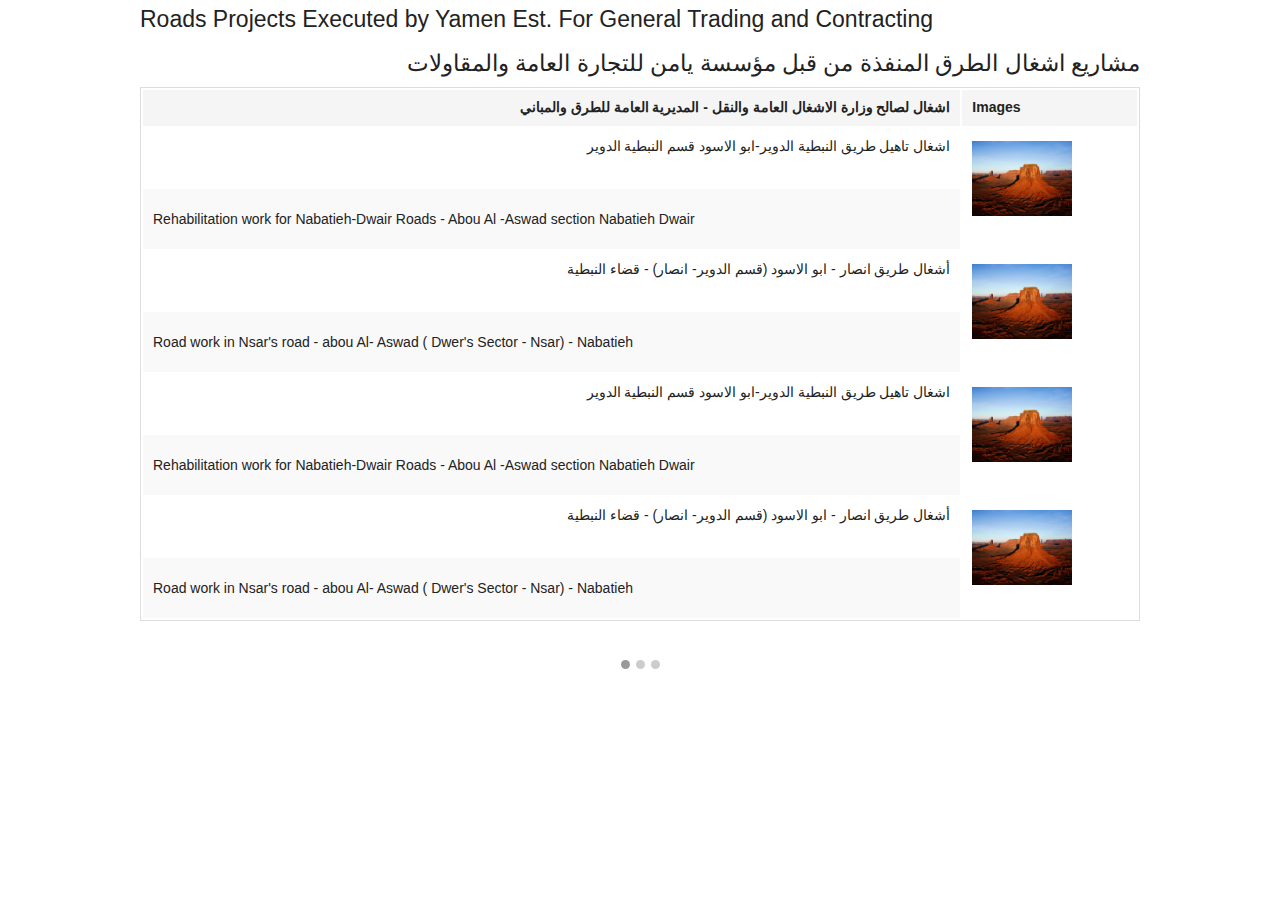
<file: index.html>
<!doctype html>
<html class="no-js" lang="en">
  <head>
    <meta charset="utf-8" />
    <meta name="viewport" content="width=device-width, initial-scale=1.0" />
    <title>Foundation | Welcome</title>
    <link rel="stylesheet" href="css/foundation.css" />
    <script src="js/vendor/modernizr.js"></script>

  </head>

  <body>

    <div class="row">
      <div class="large-12 colomuns">
        <h4>Roads Projects Executed by Yamen Est. For General Trading and Contracting</h1>
        <h4 class="right">مشاريع اشغال الطرق المنفذة من قبل مؤسسة يامن للتجارة العامة والمقاولات </h1>
    
<ul class="example-orbit-content" data-orbit>
  <li data-orbit-slide="headline-1">
    <div>
      <table width="100%">
    <thead>
    <tr>
      <th class="right"> اشغال لصالح وزارة الاشغال العامة والنقل - المديرية العامة للطرق والمباني</th>
      <th>Images</th>
    </tr>
  </thead>
  <tbody>    
    <tr>
      <td class="right">اشغال تاهيل طريق النبطية الدوير-ابو الاسود قسم النبطية الدوير </td>
      <td rowspan="2">
<ul class="clearing-thumbs small-block-grid-1" data-clearing>
  <li><a href="img/Desert.jpg"><img src="img/Desert.jpg" width="100" height="80" /></a></li>  
</ul>
        </td>
    </tr>
    <tr>  
      <td>Rehabilitation work for Nabatieh-Dwair Roads - Abou Al -Aswad section Nabatieh Dwair</td>
    </tr>
    <tr>
      <td class="right">أشغال طريق انصار - ابو الاسود (قسم الدوير- انصار) - قضاء النبطية </td>
      <td rowspan="2"> <ul class="clearing-thumbs small-block-grid-1" data-clearing>
  <li><a href="img/Desert.jpg"><img src="img/Desert.jpg" width="100" height="80" /></a></li>  
</ul> </td>
    </tr>
    <tr>
      <td>Road work in Nsar's road - abou Al- Aswad ( Dwer's Sector - Nsar) - Nabatieh</td>
    </tr>


    <tr>
      <td class="right">اشغال تاهيل طريق النبطية الدوير-ابو الاسود قسم النبطية الدوير </td>
      <td rowspan="2">
<ul class="clearing-thumbs small-block-grid-1" data-clearing>
  <li><a href="img/Desert.jpg"><img src="img/Desert.jpg" width="100" height="80" /></a></li>  
</ul>
        </td>
    </tr>
    <tr>  
      <td>Rehabilitation work for Nabatieh-Dwair Roads - Abou Al -Aswad section Nabatieh Dwair</td>
    </tr>
    <tr>
      <td class="right">أشغال طريق انصار - ابو الاسود (قسم الدوير- انصار) - قضاء النبطية </td>
      <td rowspan="2"> <ul class="clearing-thumbs small-block-grid-1" data-clearing>
  <li><a href="img/Desert.jpg"><img src="img/Desert.jpg" width="100" height="80" /></a></li>  
</ul> </td>
    </tr>
    <tr>
      <td>Road work in Nsar's road - abou Al- Aswad ( Dwer's Sector - Nsar) - Nabatieh</td>
    </tr>

    

  </tbody>
</table>
    </div>
  </li>
  <li data-orbit-slide="headline-2">
    <div>
      <table width="100%">
    <thead>
    <tr>
      <th class="right"> اشغال لصالح وزارة الاشغال العامة والنقل - المديرية العامة للطرق والمباني</th>
      <th>Images</th>
    </tr>
  </thead>
  <tbody>    
    <tr>
      <td class="right">اشغال تاهيل طريق النبطية الدوير-ابو الاسود قسم النبطية الدوير </td>
      <td rowspan="2">
<ul class="clearing-thumbs small-block-grid-1" data-clearing>
  <li><a href="img/Desert.jpg"><img src="img/Desert.jpg" width="100" height="80" /></a></li>  
</ul>
        </td>
    </tr>
    <tr>  
      <td>Rehabilitation work for Nabatieh-Dwair Roads - Abou Al -Aswad section Nabatieh Dwair</td>
    </tr>
    <tr>
      <td class="right">أشغال طريق انصار - ابو الاسود (قسم الدوير- انصار) - قضاء النبطية </td>
      <td rowspan="2"> <ul class="clearing-thumbs small-block-grid-1" data-clearing>
  <li><a href="img/Desert.jpg"><img src="img/Desert.jpg" width="100" height="80" /></a></li>  
</ul> </td>
    </tr>
    <tr>
      <td>Road work in Nsar's road - abou Al- Aswad ( Dwer's Sector - Nsar) - Nabatieh</td>
    </tr>


    <tr>
      <td class="right">اشغال تاهيل طريق النبطية الدوير-ابو الاسود قسم النبطية الدوير </td>
      <td rowspan="2">
<ul class="clearing-thumbs small-block-grid-1" data-clearing>
  <li><a href="img/Desert.jpg"><img src="img/Desert.jpg" width="100" height="80" /></a></li>  
</ul>
        </td>
    </tr>
    <tr>  
      <td>Rehabilitation work for Nabatieh-Dwair Roads - Abou Al -Aswad section Nabatieh Dwair</td>
    </tr>
    <tr>
      <td class="right">أشغال طريق انصار - ابو الاسود (قسم الدوير- انصار) - قضاء النبطية </td>
      <td rowspan="2"> <ul class="clearing-thumbs small-block-grid-1" data-clearing>
  <li><a href="img/Desert.jpg"><img src="img/Desert.jpg" width="100" height="80" /></a></li>  
</ul> </td>
    </tr>
    <tr>
      <td>Road work in Nsar's road - abou Al- Aswad ( Dwer's Sector - Nsar) - Nabatieh</td>
    </tr>

    

  </tbody>
</table>
    </div>
  </li>
  <li data-orbit-slide="headline-3">
    <div>
      <table width="100%">
    <thead>
    <tr>
      <th class="right"> اشغال لصالح وزارة الاشغال العامة والنقل - المديرية العامة للطرق والمباني</th>
      <th>Images</th>
    </tr>
  </thead>
  <tbody>    
    <tr>
      <td class="right">اشغال تاهيل طريق النبطية الدوير-ابو الاسود قسم النبطية الدوير </td>
      <td rowspan="2">
<ul class="clearing-thumbs small-block-grid-1" data-clearing>
  <li><a href="img/Desert.jpg"><img src="img/Desert.jpg" width="100" height="80" /></a></li>  
</ul>
        </td>
    </tr>
    <tr>  
      <td>Rehabilitation work for Nabatieh-Dwair Roads - Abou Al -Aswad section Nabatieh Dwair</td>
    </tr>
    <tr>
      <td class="right">أشغال طريق انصار - ابو الاسود (قسم الدوير- انصار) - قضاء النبطية </td>
      <td rowspan="2"> <ul class="clearing-thumbs small-block-grid-1" data-clearing>
  <li><a href="img/Desert.jpg"><img src="img/Desert.jpg" width="100" height="80" /></a></li>  
</ul> </td>
    </tr>
    <tr>
      <td>Road work in Nsar's road - abou Al- Aswad ( Dwer's Sector - Nsar) - Nabatieh</td>
    </tr>


    <tr>
      <td class="right">اشغال تاهيل طريق النبطية الدوير-ابو الاسود قسم النبطية الدوير </td>
      <td rowspan="2">
<ul class="clearing-thumbs small-block-grid-1" data-clearing>
  <li><a href="img/Desert.jpg"><img src="img/Desert.jpg" width="100" height="80" /></a></li>  
</ul>
        </td>
    </tr>
    <tr>  
      <td>Rehabilitation work for Nabatieh-Dwair Roads - Abou Al -Aswad section Nabatieh Dwair</td>
    </tr>
    <tr>
      <td class="right">أشغال طريق انصار - ابو الاسود (قسم الدوير- انصار) - قضاء النبطية </td>
      <td rowspan="2"> <ul class="clearing-thumbs small-block-grid-1" data-clearing>
  <li><a href="img/Desert.jpg"><img src="img/Desert.jpg" width="100" height="80" /></a></li>  
</ul> </td>
    </tr>
    <tr>
      <td>Road work in Nsar's road - abou Al- Aswad ( Dwer's Sector - Nsar) - Nabatieh</td>
    </tr>

    

  </tbody>
</table>
    </div>
  </li>
</ul>



    


      </div>
    </div>
    
   
    
    <script src="js/vendor/jquery.js"></script>
    <script src="js/foundation.min.js"></script>
    <script>
      $(document).foundation({
  orbit: {
      animation: 'slide', // Sets the type of animation used for transitioning between slides, can also be 'fade'
      timer_speed: 10000, // Sets the amount of time in milliseconds before transitioning a slide
      pause_on_hover: true, // Pauses on the current slide while hovering
      resume_on_mouseout: false, // If pause on hover is set to true, this setting resumes playback after mousing out of slide
      next_on_click: false, // Advance to next slide on click
      animation_speed: 500, // Sets the amount of time in milliseconds the transition between slides will last
      stack_on_small: false,
      navigation_arrows: false,
      slide_number: false,
      slide_number_text: 'of',
      container_class: 'orbit-container',
      stack_on_small_class: 'orbit-stack-on-small',
      next_class: 'orbit-next', // Class name given to the next button
      prev_class: 'orbit-prev', // Class name given to the previous button
      timer_container_class: 'orbit-timer', // Class name given to the timer
      timer_paused_class: 'paused', // Class name given to the paused button
      timer_progress_class: 'orbit-progress', // Class name given to the progress bar
      slides_container_class: 'orbit-slides-container', // Class name given to the slide container
      preloader_class: 'preloader', // Class given to the perloader
      slide_selector: 'li', // Default is '*' which selects all children under the container
      bullets_container_class: 'orbit-bullets',
      bullets_active_class: 'active', // Class name given to the active bullet
      slide_number_class: 'orbit-slide-number', // Class name given to the slide number
      caption_class: 'orbit-caption', // Class name given to the caption
      active_slide_class: 'active', // Class name given to the active slide
      orbit_transition_class: 'orbit-transitioning',
      bullets: true, // Does the slider have bullets visible?
      circular: true, // Does the slider should go to the first slide after showing the last?
      timer: false, // Does the slider have a timer active? Setting to false disables the timer.
      variable_height: false, // Does the slider have variable height content?
      swipe: true
  }
});
    </script>
  </body>
</html>
</file>
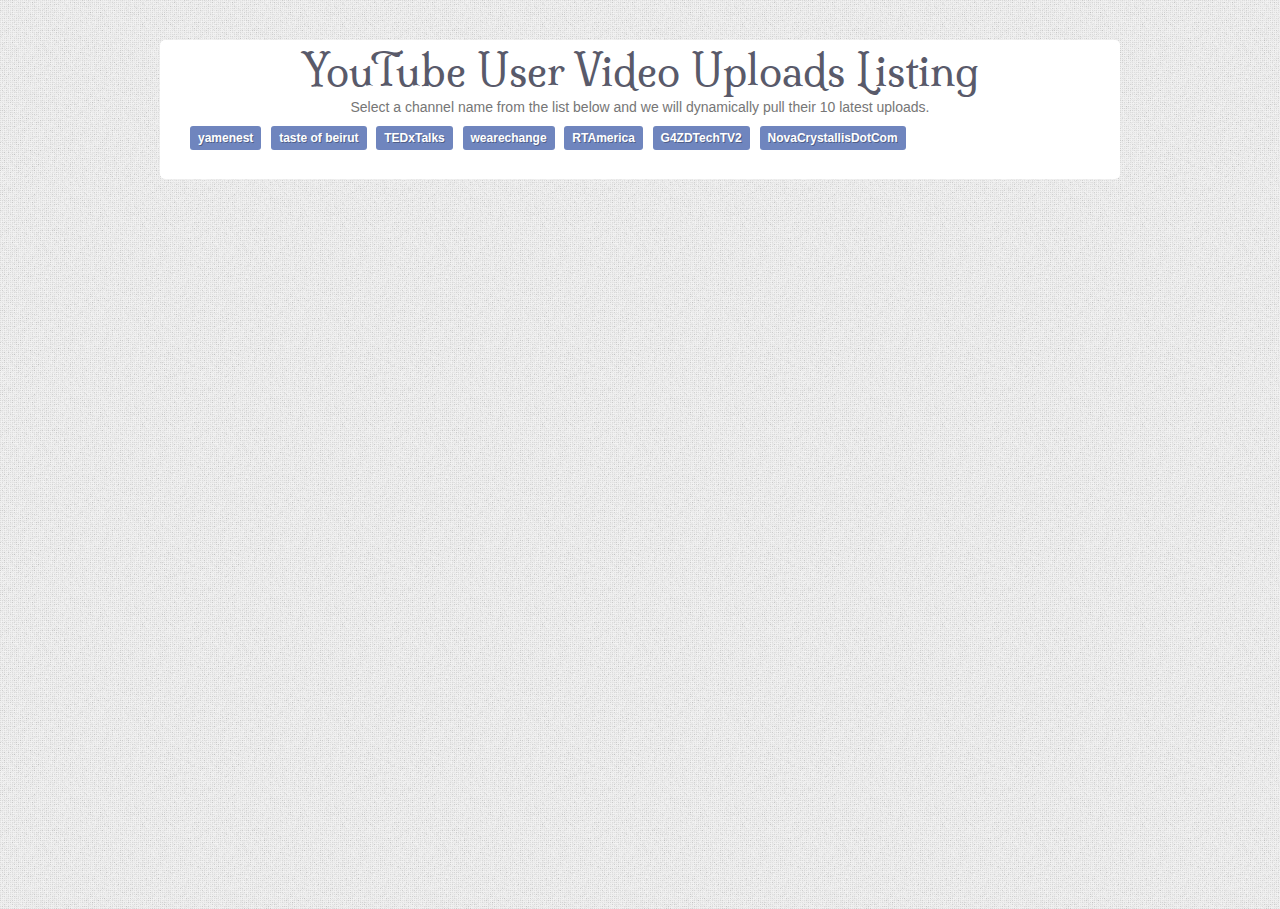
<file: youtube/index.html>
<!doctype html>
<html lang="en-US">
<head>
  <meta http-equiv="Content-Type" content="text/html;charset=utf-8">
  <title>YouTube API Data with JSON - Live Demo</title>
  <meta name="author" content="Jake Rocheleau">
  <link rel="shortcut icon" href="http://teamtreehouse.com/assets/favicon.ico">
  <link rel="icon" href="http://teamtreehouse.com/assets/favicon.ico">
  <link rel="stylesheet" type="text/css" media="all" href="styles.css">
  <link rel="stylesheet" type="text/css" media="all" href="http://fonts.googleapis.com/css?family=Milonga">
  <script type="text/javascript" src="js/jquery-1.9.1.min.js"></script>
</head>

<body>
  <div id="w">
    <h1>YouTube User Video Uploads Listing</h1>
    <p class="center">Select a channel name from the list below and we will dynamically pull their 10 latest uploads.</p>

    <nav id="usersnav">
      <ul>
        <li><a href="#yamenest">yamenest</a></li>
        <li><a href="#tasteofbeirut">taste of beirut</a></li>
        <li><a href="#TEDxTalks">TEDxTalks</a></li>
        <li><a href="#wearechange">wearechange</a></li>
        <li><a href="#RTAmerica">RTAmerica</a></li>
        <li><a href="#G4ZDTechTV2">G4ZDTechTV2</a></li>
        <li><a href="#NovaCrystallisDotCom">NovaCrystallisDotCom</a></li>
      </ul>
    </nav>

    <div id="videos">
      <!-- vids go here -->
    </div>
  </div>
<script type="text/javascript">
$(function(){
  $('#usersnav ul li a').on('click', function(e){
    e.preventDefault();
    var htmlString  = '<ul id="videoslisting">';
    var channelname = $(this).attr('href').substring(1);
    var ytapiurl    = 'http://gdata.youtube.com/feeds/api/users/'+channelname+'/uploads?alt=json';

    $.getJSON(ytapiurl, function(data) {
      $.each(data.feed.entry, function(i, item) {
        var title    = item['title']['$t'];
        var videoid  = item['id']['$t'];

        var pubdate  = item['published']['$t'];
        var fulldate = new Date(pubdate).toLocaleDateString();

        var thumbimg = item['media$group']['media$thumbnail'][0]['url'];
        var tinyimg1 = item['media$group']['media$thumbnail'][1]['url'];
        var tinyimg2 = item['media$group']['media$thumbnail'][2]['url'];
        var tinyimg3 = item['media$group']['media$thumbnail'][3]['url'];

        var vlink    = item['media$group']['media$content'][0]['url'];
        var ytlink   = item['media$group']['media$player'][0]['url'];
        var numviews = item['yt$statistics']['viewCount'];
        var numcomms = item['gd$comments']['gd$feedLink']['countHint'];

        htmlString +='<li class="clearfix"><h2>' + title + '</h2>';
        htmlString +='<div class="videothumb"><a href="' + ytlink + '" target="_blank"><img src="' + thumbimg + '" width="480" height="360"></a></div>';
        htmlString +='<div class="meta"><p>Published on <strong>' + fulldate + '</strong></p><p>Total views: <strong>' + commafy(numviews) + '</strong></p><p>Total comments: <strong>'+ numcomms +'</strong></p><p><a href="'+ ytlink +'" class="external" target="_blank">View on YouTube</a></p><p><a href="'+ vlink +'" class="external" target="_blank">View in Fullscreen</a></p><p><strong>Alternate Thumbnails</strong>:<br><img src="'+ tinyimg1 +'"> <img src="' + tinyimg2 + '"> <img src="'+ tinyimg3 +'"></p></div></li>';
      }); // end each loop

      $('#videos').html(htmlString + "</ul>");
    }); // end json parsing
  }); // end click event handler

  // commafy function source
  // http://stackoverflow.com/a/6785438/477958
  function commafy( arg ) {
   arg += '';
   var num = arg.split('.');
   if (typeof num[0] !== 'undefined'){
      var int = num[0];
      if (int.length > 3){
         int     = int.split('').reverse().join('');
         int     = int.replace(/(\d{3})/g, "$1,");
         int     = int.split('').reverse().join('')
      }
   }
   if (typeof num[1] !== 'undefined'){
      var dec = num[1];
      if (dec.length > 4){
         dec     = dec.replace(/(\d{3})/g, "$1 ");
      }
   }

   return (typeof num[0] !== 'undefined'?int:'')
        + (typeof num[1] !== 'undefined'?'.'+dec:'');
  }
});
</script>
</body>
</html>
</file>
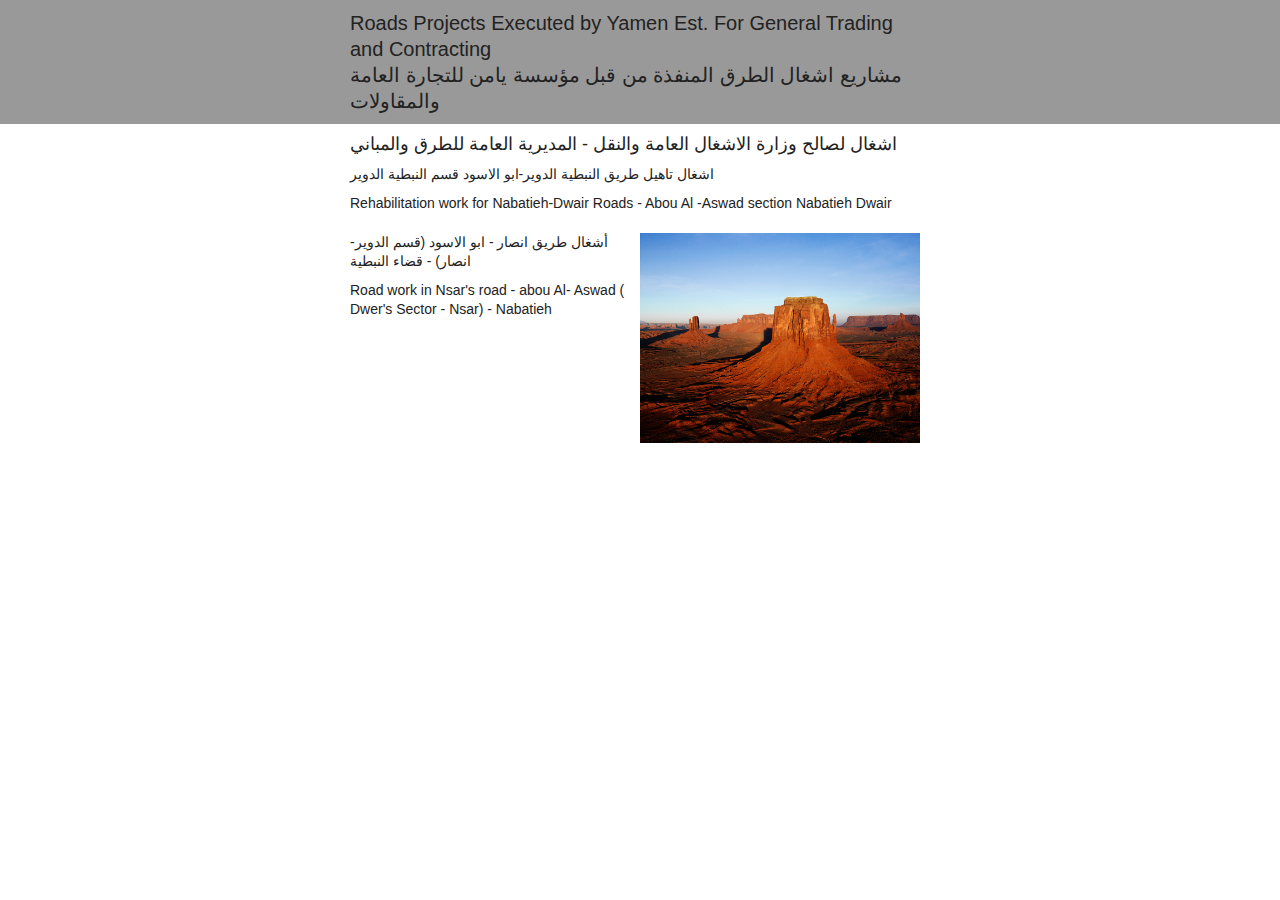
<file: basic.html>
<!DOCTYPE html PUBLIC "-//W3C//DTD XHTML 1.0 Strict//EN" "http://www.w3.org/TR/xhtml1/DTD/xhtml1-strict.dtd">
<html xmlns="http://www.w3.org/1999/xhtml">
<head>
	<meta http-equiv="Content-Type" content="text/html; charset=utf-8" />
	<meta name="viewport" content="width=device-width"/>
	<style>
/**********************************************
* Ink v1.0.5 - Copyright 2013 ZURB Inc        *
**********************************************/

/* Client-specific Styles & Reset */

#outlook a {
  padding:0;
}

body{
  width:100% !important;
  min-width: 100%;
  -webkit-text-size-adjust:100%;
  -ms-text-size-adjust:100%;
  margin:0;
  padding:0;
}

.ExternalClass {
  width:100%;
}

.ExternalClass,
.ExternalClass p,
.ExternalClass span,
.ExternalClass font,
.ExternalClass td,
.ExternalClass div {
  line-height: 100%;
}

#backgroundTable {
  margin:0;
  padding:0;
  width:100% !important;
  line-height: 100% !important;
}

img {
  outline:none;
  text-decoration:none;
  -ms-interpolation-mode: bicubic;
  width: auto;
  max-width: 100%;
  float: left;
  clear: both;
  display: block;
}

center {
  width: 100%;
  min-width: 580px;
}

a img {
  border: none;
}

p {
  margin: 0 0 0 10px;
}

table {
  border-spacing: 0;
  border-collapse: collapse;
}

td {
  word-break: break-word;
  -webkit-hyphens: auto;
  -moz-hyphens: auto;
  hyphens: auto;
  border-collapse: collapse !important;
}

table, tr, td {
  padding: 0;
  vertical-align: top;
  text-align: left;
}

hr {
  color: #d9d9d9;
  background-color: #d9d9d9;
  height: 1px;
  border: none;
}

/* Responsive Grid */

table.body {
  height: 100%;
  width: 100%;
}

table.container {
  width: 580px;
  margin: 0 auto;
  text-align: inherit;
}

table.row {
  padding: 0px;
  width: 100%;
  position: relative;
}

table.container table.row {
  display: block;
}

td.wrapper {
  padding: 10px 20px 0px 0px;
  position: relative;
}

table.columns,
table.column {
  margin: 0 auto;
}

table.columns td,
table.column td {
  padding: 0px 0px 10px;
}

table.columns td.sub-columns,
table.column td.sub-columns,
table.columns td.sub-column,
table.column td.sub-column {
  padding-right: 10px;
}

td.sub-column, td.sub-columns {
  min-width: 0px;
}

table.row td.last,
table.container td.last {
  padding-right: 0px;
}

table.one { width: 30px; }
table.two { width: 80px; }
table.three { width: 130px; }
table.four { width: 180px; }
table.five { width: 230px; }
table.six { width: 280px; }
table.seven { width: 330px; }
table.eight { width: 380px; }
table.nine { width: 430px; }
table.ten { width: 480px; }
table.eleven { width: 530px; }
table.twelve { width: 580px; }

table.one center { min-width: 30px; }
table.two center { min-width: 80px; }
table.three center { min-width: 130px; }
table.four center { min-width: 180px; }
table.five center { min-width: 230px; }
table.six center { min-width: 280px; }
table.seven center { min-width: 330px; }
table.eight center { min-width: 380px; }
table.nine center { min-width: 430px; }
table.ten center { min-width: 480px; }
table.eleven center { min-width: 530px; }
table.twelve center { min-width: 580px; }

table.one .panel center { min-width: 10px; }
table.two .panel center { min-width: 60px; }
table.three .panel center { min-width: 110px; }
table.four .panel center { min-width: 160px; }
table.five .panel center { min-width: 210px; }
table.six .panel center { min-width: 260px; }
table.seven .panel center { min-width: 310px; }
table.eight .panel center { min-width: 360px; }
table.nine .panel center { min-width: 410px; }
table.ten .panel center { min-width: 460px; }
table.eleven .panel center { min-width: 510px; }
table.twelve .panel center { min-width: 560px; }

.body .columns td.one,
.body .column td.one { width: 8.333333%; }
.body .columns td.two,
.body .column td.two { width: 16.666666%; }
.body .columns td.three,
.body .column td.three { width: 25%; }
.body .columns td.four,
.body .column td.four { width: 33.333333%; }
.body .columns td.five,
.body .column td.five { width: 41.666666%; }
.body .columns td.six,
.body .column td.six { width: 50%; }
.body .columns td.seven,
.body .column td.seven { width: 58.333333%; }
.body .columns td.eight,
.body .column td.eight { width: 66.666666%; }
.body .columns td.nine,
.body .column td.nine { width: 75%; }
.body .columns td.ten,
.body .column td.ten { width: 83.333333%; }
.body .columns td.eleven,
.body .column td.eleven { width: 91.666666%; }
.body .columns td.twelve,
.body .column td.twelve { width: 100%; }

td.offset-by-one { padding-left: 50px; }
td.offset-by-two { padding-left: 100px; }
td.offset-by-three { padding-left: 150px; }
td.offset-by-four { padding-left: 200px; }
td.offset-by-five { padding-left: 250px; }
td.offset-by-six { padding-left: 300px; }
td.offset-by-seven { padding-left: 350px; }
td.offset-by-eight { padding-left: 400px; }
td.offset-by-nine { padding-left: 450px; }
td.offset-by-ten { padding-left: 500px; }
td.offset-by-eleven { padding-left: 550px; }

td.expander {
  visibility: hidden;
  width: 0px;
  padding: 0 !important;
}

table.columns .text-pad,
table.column .text-pad {
  padding-left: 10px;
  padding-right: 10px;
}

table.columns .left-text-pad,
table.columns .text-pad-left,
table.column .left-text-pad,
table.column .text-pad-left {
  padding-left: 10px;
}

table.columns .right-text-pad,
table.columns .text-pad-right,
table.column .right-text-pad,
table.column .text-pad-right {
  padding-right: 10px;
}

/* Block Grid */

.block-grid {
  width: 100%;
  max-width: 580px;
}

.block-grid td {
  display: inline-block;
  padding:10px;
}

.two-up td {
  width:270px;
}

.three-up td {
  width:173px;
}

.four-up td {
  width:125px;
}

.five-up td {
  width:96px;
}

.six-up td {
  width:76px;
}

.seven-up td {
  width:62px;
}

.eight-up td {
  width:52px;
}

/* Alignment & Visibility Classes */

table.center, td.center {
  text-align: center;
}

h1.center,
h2.center,
h3.center,
h4.center,
h5.center,
h6.center {
  text-align: center;
}

span.center {
  display: block;
  width: 100%;
  text-align: center;
}

img.center {
  margin: 0 auto;
  float: none;
}

.show-for-small,
.hide-for-desktop {
  display: none;
}

/* Typography */

body, table.body, h1, h2, h3, h4, h5, h6, p, td {
  color: #222222;
  font-family: "Helvetica", "Arial", sans-serif;
  font-weight: normal;
  padding:0;
  margin: 0;
  text-align: left;
  line-height: 1.3;
}

h1, h2, h3, h4, h5, h6 {
  word-break: normal;
}

h1 {font-size: 40px;}
h2 {font-size: 36px;}
h3 {font-size: 32px;}
h4 {font-size: 28px;}
h5 {font-size: 24px;}
h6 {font-size: 20px;}
body, table.body, p, td {font-size: 14px;line-height:19px;}

p.lead, p.lede, p.leed {
  font-size: 18px;
  line-height:21px;
}

p {
  margin-bottom: 10px;
}

small {
  font-size: 10px;
}

a {
  color: #2ba6cb;
  text-decoration: none;
}

a:hover {
  color: #2795b6 !important;
}

a:active {
  color: #2795b6 !important;
}

a:visited {
  color: #2ba6cb !important;
}

h1 a,
h2 a,
h3 a,
h4 a,
h5 a,
h6 a {
  color: #2ba6cb;
}

h1 a:active,
h2 a:active,
h3 a:active,
h4 a:active,
h5 a:active,
h6 a:active {
  color: #2ba6cb !important;
}

h1 a:visited,
h2 a:visited,
h3 a:visited,
h4 a:visited,
h5 a:visited,
h6 a:visited {
  color: #2ba6cb !important;
}

/* Panels */

.panel {
  background: #f2f2f2;
  border: 1px solid #d9d9d9;
  padding: 10px !important;
}

.sub-grid table {
  width: 100%;
}

.sub-grid td.sub-columns {
  padding-bottom: 0;
}

/* Buttons */

table.button,
table.tiny-button,
table.small-button,
table.medium-button,
table.large-button {
  width: 100%;
  overflow: hidden;
}

table.button td,
table.tiny-button td,
table.small-button td,
table.medium-button td,
table.large-button td {
  display: block;
  width: auto !important;
  text-align: center;
  background: #2ba6cb;
  border: 1px solid #2284a1;
  color: #ffffff;
  padding: 8px 0;
}

table.tiny-button td {
  padding: 5px 0 4px;
}

table.small-button td {
  padding: 8px 0 7px;
}

table.medium-button td {
  padding: 12px 0 10px;
}

table.large-button td {
  padding: 21px 0 18px;
}

table.button td a,
table.tiny-button td a,
table.small-button td a,
table.medium-button td a,
table.large-button td a {
  font-weight: bold;
  text-decoration: none;
  font-family: Helvetica, Arial, sans-serif;
  color: #ffffff;
  font-size: 16px;
}

table.tiny-button td a {
  font-size: 12px;
  font-weight: normal;
}

table.small-button td a {
  font-size: 16px;
}

table.medium-button td a {
  font-size: 20px;
}

table.large-button td a {
  font-size: 24px;
}

table.button:hover td,
table.button:visited td,
table.button:active td {
  background: #2795b6 !important;
}

table.button:hover td a,
table.button:visited td a,
table.button:active td a {
  color: #fff !important;
}

table.button:hover td,
table.tiny-button:hover td,
table.small-button:hover td,
table.medium-button:hover td,
table.large-button:hover td {
  background: #2795b6 !important;
}

table.button:hover td a,
table.button:active td a,
table.button td a:visited,
table.tiny-button:hover td a,
table.tiny-button:active td a,
table.tiny-button td a:visited,
table.small-button:hover td a,
table.small-button:active td a,
table.small-button td a:visited,
table.medium-button:hover td a,
table.medium-button:active td a,
table.medium-button td a:visited,
table.large-button:hover td a,
table.large-button:active td a,
table.large-button td a:visited {
  color: #ffffff !important;
}

table.secondary td {
  background: #e9e9e9;
  border-color: #d0d0d0;
  color: #555;
}

table.secondary td a {
  color: #555;
}

table.secondary:hover td {
  background: #d0d0d0 !important;
  color: #555;
}

table.secondary:hover td a,
table.secondary td a:visited,
table.secondary:active td a {
  color: #555 !important;
}

table.success td {
  background: #5da423;
  border-color: #457a1a;
}

table.success:hover td {
  background: #457a1a !important;
}

table.alert td {
  background: #c60f13;
  border-color: #970b0e;
}

table.alert:hover td {
  background: #970b0e !important;
}

table.radius td {
  -webkit-border-radius: 3px;
  -moz-border-radius: 3px;
  border-radius: 3px;
}

table.round td {
  -webkit-border-radius: 500px;
  -moz-border-radius: 500px;
  border-radius: 500px;
}

/* Outlook First */

body.outlook p {
  display: inline !important;
}

/*  Media Queries */

@media only screen and (max-width: 600px) {

  table[class="body"] img {
    width: auto !important;
    height: auto !important;
  }

  table[class="body"] center {
    min-width: 0 !important;
  }

  table[class="body"] .container {
    width: 95% !important;
  }

  table[class="body"] .row {
    width: 100% !important;
    display: block !important;
  }

  table[class="body"] .wrapper {
    display: block !important;
    padding-right: 0 !important;
  }

  table[class="body"] .columns,
  table[class="body"] .column {
    table-layout: fixed !important;
    float: none !important;
    width: 100% !important;
    padding-right: 0px !important;
    padding-left: 0px !important;
    display: block !important;
  }

  table[class="body"] .wrapper.first .columns,
  table[class="body"] .wrapper.first .column {
    display: table !important;
  }

  table[class="body"] table.columns td,
  table[class="body"] table.column td {
    width: 100% !important;
  }

  table[class="body"] .columns td.one,
  table[class="body"] .column td.one { width: 8.333333% !important; }
  table[class="body"] .columns td.two,
  table[class="body"] .column td.two { width: 16.666666% !important; }
  table[class="body"] .columns td.three,
  table[class="body"] .column td.three { width: 25% !important; }
  table[class="body"] .columns td.four,
  table[class="body"] .column td.four { width: 33.333333% !important; }
  table[class="body"] .columns td.five,
  table[class="body"] .column td.five { width: 41.666666% !important; }
  table[class="body"] .columns td.six,
  table[class="body"] .column td.six { width: 50% !important; }
  table[class="body"] .columns td.seven,
  table[class="body"] .column td.seven { width: 58.333333% !important; }
  table[class="body"] .columns td.eight,
  table[class="body"] .column td.eight { width: 66.666666% !important; }
  table[class="body"] .columns td.nine,
  table[class="body"] .column td.nine { width: 75% !important; }
  table[class="body"] .columns td.ten,
  table[class="body"] .column td.ten { width: 83.333333% !important; }
  table[class="body"] .columns td.eleven,
  table[class="body"] .column td.eleven { width: 91.666666% !important; }
  table[class="body"] .columns td.twelve,
  table[class="body"] .column td.twelve { width: 100% !important; }

  table[class="body"] td.offset-by-one,
  table[class="body"] td.offset-by-two,
  table[class="body"] td.offset-by-three,
  table[class="body"] td.offset-by-four,
  table[class="body"] td.offset-by-five,
  table[class="body"] td.offset-by-six,
  table[class="body"] td.offset-by-seven,
  table[class="body"] td.offset-by-eight,
  table[class="body"] td.offset-by-nine,
  table[class="body"] td.offset-by-ten,
  table[class="body"] td.offset-by-eleven {
    padding-left: 0 !important;
  }

  table[class="body"] table.columns td.expander {
    width: 1px !important;
  }

  table[class="body"] .right-text-pad,
  table[class="body"] .text-pad-right {
    padding-left: 10px !important;
  }

  table[class="body"] .left-text-pad,
  table[class="body"] .text-pad-left {
    padding-right: 10px !important;
  }

  table[class="body"] .hide-for-small,
  table[class="body"] .show-for-desktop {
    display: none !important;
  }

  table[class="body"] .show-for-small,
  table[class="body"] .hide-for-desktop {
    display: inherit !important;
  }
}

  </style>
  <style>

    table.facebook td {
      background: #3b5998;
      border-color: #2d4473;
    }

    table.facebook:hover td {
      background: #2d4473 !important;
    }

    table.twitter td {
      background: #00acee;
      border-color: #0087bb;
    }

    table.twitter:hover td {
      background: #0087bb !important;
    }

    table.google-plus td {
      background-color: #DB4A39;
      border-color: #CC0000;
    }

    table.google-plus:hover td {
      background: #CC0000 !important;
    }

    .template-label {
      color: #ffffff;
      font-weight: bold;
      font-size: 11px;
    }

    .callout .wrapper {
      padding-bottom: 20px;
    }

    .callout .panel {
      background: #ECF8FF;
      border-color: #b9e5ff;
    }

    .header {
      background: #999999;
    }

    .footer .wrapper {
      background: #ebebeb;
    }

    .footer h5 {
      padding-bottom: 10px;
    }

    table.columns .text-pad {
      padding-left: 10px;
      padding-right: 10px;
    }

    table.columns .left-text-pad {
      padding-left: 10px;
    }

    table.columns .right-text-pad {
      padding-right: 10px;
    }

    @media only screen and (max-width: 600px) {

      table[class="body"] .right-text-pad {
        padding-left: 10px !important;
      }

      table[class="body"] .left-text-pad {
        padding-right: 10px !important;
      }
    }

	</style>
</head>
<body>
	<table class="body">
		<tr>
			<td class="center" align="center" valign="top">
        <center>

          <table class="row header">
            <tr>
              <td class="center" align="center">
                <center>

                  <table class="container">
                    <tr>
                      <td class="wrapper last">

                        <table class="twelve columns">
                          <tr>
                            <td class="twelve sub-columns">
															<h6>Roads Projects Executed by Yamen Est. For General Trading and Contracting</h6>
															<h6>مشاريع اشغال الطرق المنفذة من قبل مؤسسة يامن للتجارة العامة والمقاولات</h6></td>
                          </tr>
                        </table>

                      </td>
                    </tr>
                  </table>

                </center>
              </td>
            </tr>
          </table>

          <table class="container">
            <tr>
              <td>

                <table class="row">
                  <tr>
                    <td class="wrapper last">

                      <table class="twelve columns">
                        <tr>
                          <td>

                						<p class="lead">اشغال لصالح وزارة الاشغال العامة والنقل - المديرية العامة للطرق والمباني	</p>
                						<p>اشغال تاهيل طريق النبطية الدوير-ابو الاسود قسم النبطية الدوير</p>
														<p>Rehabilitation work for Nabatieh-Dwair Roads - Abou Al -Aswad section Nabatieh Dwair</p>

                          </td>
                          <td class="expander"></td>
                        </tr>
                      </table>

											<table class="twelve columns">
												<tr>
													<td class="six sub-columns">
														<p>أشغال طريق انصار - ابو الاسود (قسم الدوير- انصار) - قضاء النبطية
													</p>
													<p>Road work in Nsar's road - abou Al- Aswad ( Dwer's Sector - Nsar) - Nabatieh</p>
													</td>

													<td class="six sub-columns">
														<img src="img/Desert.jpg" />
													</td>
												</tr>
											</table>

                    </td>
                  </tr>
                </table>



              <!-- container end below -->
              </td>
            </tr>
          </table>

        </center>
			</td>
		</tr>
	</table>
</body>
</html>
</file>
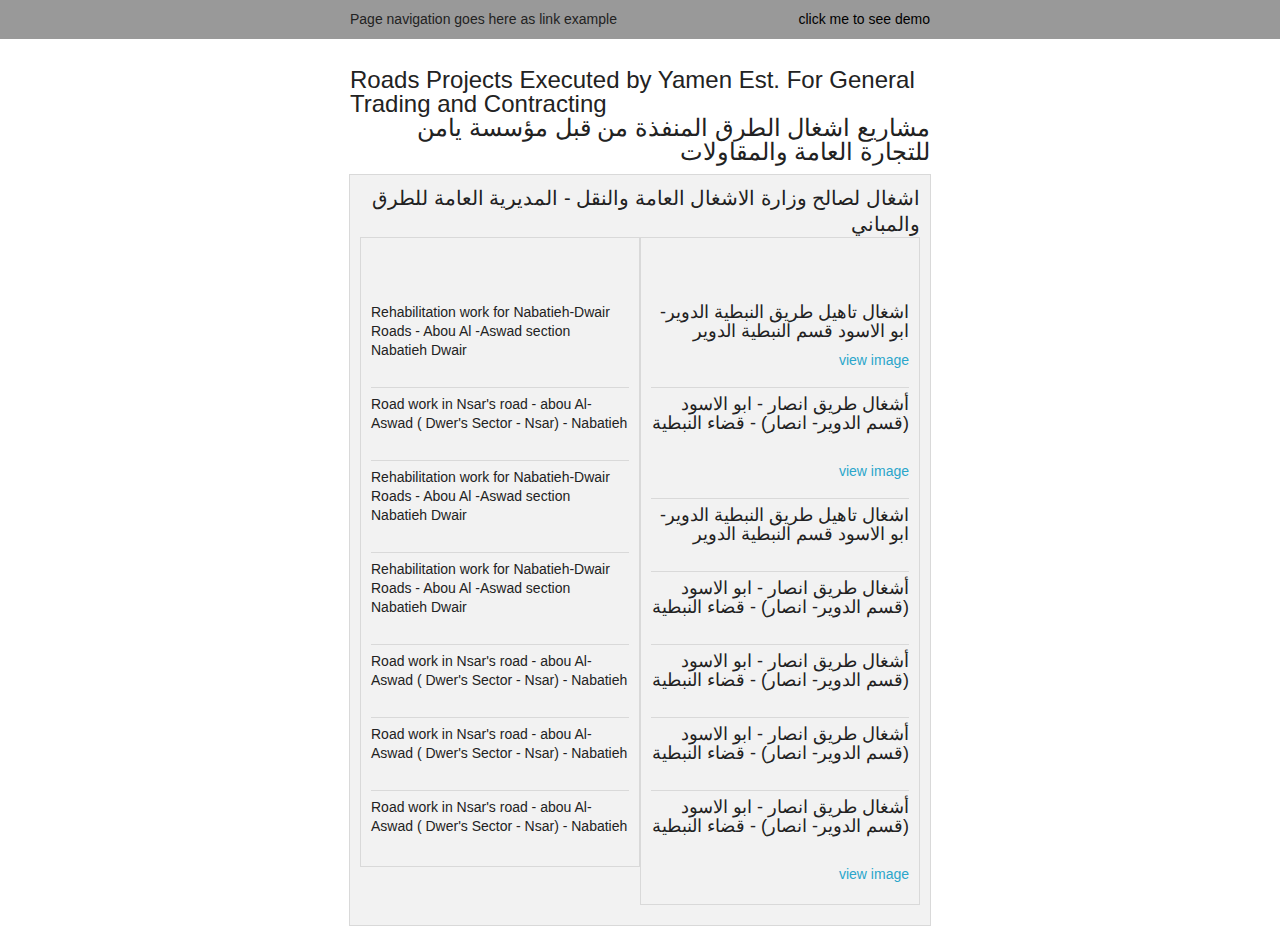
<file: sidebar-hero.html>
<!DOCTYPE html PUBLIC "-//W3C//DTD XHTML 1.0 Strict//EN" "http://www.w3.org/TR/xhtml1/DTD/xhtml1-strict.dtd">
<html xmlns="http://www.w3.org/1999/xhtml">
<head>
	<meta http-equiv="Content-Type" content="text/html; charset=utf-8" />
	<meta name="viewport" content="width=device-width"/>
	<style>
/**********************************************
* Ink v1.0.5 - Copyright 2013 ZURB Inc        *
**********************************************/

/* Client-specific Styles & Reset */

#outlook a {
  padding:0;
}
p.arabic {
	font-size: 18px;
text-align: right;
}

.arabic {
	text-align:right;
}

a {
	float:right;
}
body{
  width:100% !important;
  min-width: 100%;
  -webkit-text-size-adjust:100%;
  -ms-text-size-adjust:100%;
  margin:0;
  padding:0;
}

.ExternalClass {
  width:100%;
}

.ExternalClass,
.ExternalClass p,
.ExternalClass span,
.ExternalClass font,
.ExternalClass td,
.ExternalClass div {
  line-height: 100%;
}

#backgroundTable {
  margin:0;
  padding:0;
  width:100% !important;
  line-height: 100% !important;
}

img {
  outline:none;
  text-decoration:none;
  -ms-interpolation-mode: bicubic;
  width: auto;
  max-width: 100%;
  float: left;
  clear: both;
  display: block;
}

center {
  width: 100%;
  min-width: 580px;
}

a img {
  border: none;
}

p {
  margin: 0 0 0 10px;
}

table {
  border-spacing: 0;
  border-collapse: collapse;
}

td {
  word-break: break-word;
  -webkit-hyphens: auto;
  -moz-hyphens: auto;
  hyphens: auto;
  border-collapse: collapse !important;
}

table, tr, td {
  padding: 0;
  vertical-align: top;
  text-align: left;
}

hr {
  color: #d9d9d9;
  background-color: #d9d9d9;
  height: 1px;
  border: none;
}

/* Responsive Grid */

table.body {
  height: 100%;
  width: 100%;
}

table.container {
  width: 580px;
  margin: 0 auto;
  text-align: inherit;
}

table.row {
  padding: 0px;
  width: 100%;
  position: relative;
}

table.container table.row {
  display: block;
}

td.wrapper {
  padding: 10px 20px 0px 0px;
  position: relative;
}

table.columns,
table.column {
  margin: 0 auto;
}

table.columns td,
table.column td {
  padding: 0px 0px 10px;
}

table.columns td.sub-columns,
table.column td.sub-columns,
table.columns td.sub-column,
table.column td.sub-column {
  padding-right: 10px;
}

td.sub-column, td.sub-columns {
  min-width: 0px;
}

table.row td.last,
table.container td.last {
  padding-right: 0px;
}

table.one { width: 30px; }
table.two { width: 80px; }
table.three { width: 130px; }
table.four { width: 180px; }
table.five { width: 230px; }
table.six { width: 280px; }
table.seven { width: 330px; }
table.eight { width: 380px; }
table.nine { width: 430px; }
table.ten { width: 480px; }
table.eleven { width: 530px; }
table.twelve { width: 580px; }

table.one center { min-width: 30px; }
table.two center { min-width: 80px; }
table.three center { min-width: 130px; }
table.four center { min-width: 180px; }
table.five center { min-width: 230px; }
table.six center { min-width: 280px; }
table.seven center { min-width: 330px; }
table.eight center { min-width: 380px; }
table.nine center { min-width: 430px; }
table.ten center { min-width: 480px; }
table.eleven center { min-width: 530px; }
table.twelve center { min-width: 580px; }

table.one .panel center { min-width: 10px; }
table.two .panel center { min-width: 60px; }
table.three .panel center { min-width: 110px; }
table.four .panel center { min-width: 160px; }
table.five .panel center { min-width: 210px; }
table.six .panel center { min-width: 260px; }
table.seven .panel center { min-width: 310px; }
table.eight .panel center { min-width: 360px; }
table.nine .panel center { min-width: 410px; }
table.ten .panel center { min-width: 460px; }
table.eleven .panel center { min-width: 510px; }
table.twelve .panel center { min-width: 560px; }

.body .columns td.one,
.body .column td.one { width: 8.333333%; }
.body .columns td.two,
.body .column td.two { width: 16.666666%; }
.body .columns td.three,
.body .column td.three { width: 25%; }
.body .columns td.four,
.body .column td.four { width: 33.333333%; }
.body .columns td.five,
.body .column td.five { width: 41.666666%; }
.body .columns td.six,
.body .column td.six { width: 50%; }
.body .columns td.seven,
.body .column td.seven { width: 58.333333%; }
.body .columns td.eight,
.body .column td.eight { width: 66.666666%; }
.body .columns td.nine,
.body .column td.nine { width: 75%; }
.body .columns td.ten,
.body .column td.ten { width: 83.333333%; }
.body .columns td.eleven,
.body .column td.eleven { width: 91.666666%; }
.body .columns td.twelve,
.body .column td.twelve { width: 100%; }

td.offset-by-one { padding-left: 50px; }
td.offset-by-two { padding-left: 100px; }
td.offset-by-three { padding-left: 150px; }
td.offset-by-four { padding-left: 200px; }
td.offset-by-five { padding-left: 250px; }
td.offset-by-six { padding-left: 300px; }
td.offset-by-seven { padding-left: 350px; }
td.offset-by-eight { padding-left: 400px; }
td.offset-by-nine { padding-left: 450px; }
td.offset-by-ten { padding-left: 500px; }
td.offset-by-eleven { padding-left: 550px; }

td.expander {
  visibility: hidden;
  width: 0px;
  padding: 0 !important;
}

table.columns .text-pad,
table.column .text-pad {
  padding-left: 10px;
  padding-right: 10px;
}

table.columns .left-text-pad,
table.columns .text-pad-left,
table.column .left-text-pad,
table.column .text-pad-left {
  padding-left: 10px;
}

table.columns .right-text-pad,
table.columns .text-pad-right,
table.column .right-text-pad,
table.column .text-pad-right {
  padding-right: 10px;
}

/* Block Grid */

.block-grid {
  width: 100%;
  max-width: 580px;
}

.block-grid td {
  display: inline-block;
  padding:10px;
}

.two-up td {
  width:270px;
}

.three-up td {
  width:173px;
}

.four-up td {
  width:125px;
}

.five-up td {
  width:96px;
}

.six-up td {
  width:76px;
}

.seven-up td {
  width:62px;
}

.eight-up td {
  width:52px;
}

/* Alignment & Visibility Classes */

table.center, td.center {
  text-align: center;
}

h1.center,
h2.center,
h3.center,
h4.center,
h5.center,
h6.center {
  text-align: center;
}

span.center {
  display: block;
  width: 100%;
  text-align: center;
}

img.center {
  margin: 0 auto;
  float: none;
}

.show-for-small,
.hide-for-desktop {
  display: none;
}

/* Typography */

body, table.body, h1, h2, h3, h4, h5, h6, p, td {
  color: #222222;
  font-family: "Helvetica", "Arial", sans-serif;
  font-weight: normal;
  padding:0;
  margin: 0;
  text-align: left;
  line-height: 1.3;
}

h1, h2, h3, h4, h5, h6 {
  word-break: normal;
}

h1 {font-size: 24px; line-height:24px;}
h2 {font-size: 36px;}
h3 {font-size: 32px;}
h4 {font-size: 28px;}
h5 {font-size: 24px;}
h6 {font-size: 20px;}
body, table.body, p, td {font-size: 14px;line-height:19px;}

p.lead, p.lede, p.leed {
  font-size: 18px;
  line-height:21px;
}

p {
  margin-bottom: 10px;
}

small {
  font-size: 10px;
}

a {
  color: #2ba6cb;
  text-decoration: none;
}

a:hover {
  color: #2795b6 !important;
}

a:active {
  color: #2795b6 !important;
}

a:visited {
  color: #2ba6cb !important;
}

h1 a,
h2 a,
h3 a,
h4 a,
h5 a,
h6 a {
  color: #2ba6cb;
}

h1 a:active,
h2 a:active,
h3 a:active,
h4 a:active,
h5 a:active,
h6 a:active {
  color: #2ba6cb !important;
}

h1 a:visited,
h2 a:visited,
h3 a:visited,
h4 a:visited,
h5 a:visited,
h6 a:visited {
  color: #2ba6cb !important;
}

/* Panels */

.panel {
  background: #f2f2f2;
  border: 1px solid #d9d9d9;
  padding: 10px !important;
}

.sub-grid table {
  width: 100%;
}

.sub-grid td.sub-columns {
  padding-bottom: 0;
}

/* Buttons */

table.button,
table.tiny-button,
table.small-button,
table.medium-button,
table.large-button {
  width: 100%;
  overflow: hidden;
}

table.button td,
table.tiny-button td,
table.small-button td,
table.medium-button td,
table.large-button td {
  display: block;
  width: auto !important;
  text-align: center;
  background: #2ba6cb;
  border: 1px solid #2284a1;
  color: #ffffff;
  padding: 8px 0;
}

table.tiny-button td {
  padding: 5px 0 4px;
}

table.small-button td {
  padding: 8px 0 7px;
}

table.medium-button td {
  padding: 12px 0 10px;
}

table.large-button td {
  padding: 21px 0 18px;
}

table.button td a,
table.tiny-button td a,
table.small-button td a,
table.medium-button td a,
table.large-button td a {
  font-weight: bold;
  text-decoration: none;
  font-family: Helvetica, Arial, sans-serif;
  color: #ffffff;
  font-size: 16px;
}

table.tiny-button td a {
  font-size: 12px;
  font-weight: normal;
}

table.small-button td a {
  font-size: 16px;
}

table.medium-button td a {
  font-size: 20px;
}

table.large-button td a {
  font-size: 24px;
}

table.button:hover td,
table.button:visited td,
table.button:active td {
  background: #2795b6 !important;
}

table.button:hover td a,
table.button:visited td a,
table.button:active td a {
  color: #fff !important;
}

table.button:hover td,
table.tiny-button:hover td,
table.small-button:hover td,
table.medium-button:hover td,
table.large-button:hover td {
  background: #2795b6 !important;
}

table.button:hover td a,
table.button:active td a,
table.button td a:visited,
table.tiny-button:hover td a,
table.tiny-button:active td a,
table.tiny-button td a:visited,
table.small-button:hover td a,
table.small-button:active td a,
table.small-button td a:visited,
table.medium-button:hover td a,
table.medium-button:active td a,
table.medium-button td a:visited,
table.large-button:hover td a,
table.large-button:active td a,
table.large-button td a:visited {
  color: #ffffff !important;
}

table.secondary td {
  background: #e9e9e9;
  border-color: #d0d0d0;
  color: #555;
}

table.secondary td a {
  color: #555;
}

table.secondary:hover td {
  background: #d0d0d0 !important;
  color: #555;
}

table.secondary:hover td a,
table.secondary td a:visited,
table.secondary:active td a {
  color: #555 !important;
}

table.success td {
  background: #5da423;
  border-color: #457a1a;
}

table.success:hover td {
  background: #457a1a !important;
}

table.alert td {
  background: #c60f13;
  border-color: #970b0e;
}

table.alert:hover td {
  background: #970b0e !important;
}

table.radius td {
  -webkit-border-radius: 3px;
  -moz-border-radius: 3px;
  border-radius: 3px;
}

table.round td {
  -webkit-border-radius: 500px;
  -moz-border-radius: 500px;
  border-radius: 500px;
}

/* Outlook First */

body.outlook p {
  display: inline !important;
}

/*  Media Queries */

@media only screen and (max-width: 600px) {

  table[class="body"] img {
    width: auto !important;
    height: auto !important;
  }

  table[class="body"] center {
    min-width: 0 !important;
  }

  table[class="body"] .container {
    width: 95% !important;
  }

  table[class="body"] .row {
    width: 100% !important;
    display: block !important;
  }

  table[class="body"] .wrapper {
    display: block !important;
    padding-right: 0 !important;
  }

  table[class="body"] .columns,
  table[class="body"] .column {
    table-layout: fixed !important;
    float: none !important;
    width: 100% !important;
    padding-right: 0px !important;
    padding-left: 0px !important;
    display: block !important;
  }

  table[class="body"] .wrapper.first .columns,
  table[class="body"] .wrapper.first .column {
    display: table !important;
  }

  table[class="body"] table.columns td,
  table[class="body"] table.column td {
    width: 100% !important;
  }

  table[class="body"] .columns td.one,
  table[class="body"] .column td.one { width: 8.333333% !important; }
  table[class="body"] .columns td.two,
  table[class="body"] .column td.two { width: 16.666666% !important; }
  table[class="body"] .columns td.three,
  table[class="body"] .column td.three { width: 25% !important; }
  table[class="body"] .columns td.four,
  table[class="body"] .column td.four { width: 33.333333% !important; }
  table[class="body"] .columns td.five,
  table[class="body"] .column td.five { width: 41.666666% !important; }
  table[class="body"] .columns td.six,
  table[class="body"] .column td.six { width: 50% !important; }
  table[class="body"] .columns td.seven,
  table[class="body"] .column td.seven { width: 58.333333% !important; }
  table[class="body"] .columns td.eight,
  table[class="body"] .column td.eight { width: 66.666666% !important; }
  table[class="body"] .columns td.nine,
  table[class="body"] .column td.nine { width: 75% !important; }
  table[class="body"] .columns td.ten,
  table[class="body"] .column td.ten { width: 83.333333% !important; }
  table[class="body"] .columns td.eleven,
  table[class="body"] .column td.eleven { width: 91.666666% !important; }
  table[class="body"] .columns td.twelve,
  table[class="body"] .column td.twelve { width: 100% !important; }

  table[class="body"] td.offset-by-one,
  table[class="body"] td.offset-by-two,
  table[class="body"] td.offset-by-three,
  table[class="body"] td.offset-by-four,
  table[class="body"] td.offset-by-five,
  table[class="body"] td.offset-by-six,
  table[class="body"] td.offset-by-seven,
  table[class="body"] td.offset-by-eight,
  table[class="body"] td.offset-by-nine,
  table[class="body"] td.offset-by-ten,
  table[class="body"] td.offset-by-eleven {
    padding-left: 0 !important;
  }

  table[class="body"] table.columns td.expander {
    width: 1px !important;
  }

  table[class="body"] .right-text-pad,
  table[class="body"] .text-pad-right {
    padding-left: 10px !important;
  }

  table[class="body"] .left-text-pad,
  table[class="body"] .text-pad-left {
    padding-right: 10px !important;
  }

  table[class="body"] .hide-for-small,
  table[class="body"] .show-for-desktop {
    display: none !important;
  }

  table[class="body"] .show-for-small,
  table[class="body"] .hide-for-desktop {
    display: inherit !important;
  }
}

  </style>
  <style>

    table.facebook td {
      background: #3b5998;
      border-color: #2d4473;
    }

    table.facebook:hover td {
      background: #2d4473 !important;
    }

    table.twitter td {
      background: #00acee;
      border-color: #0087bb;
    }

    table.twitter:hover td {
      background: #0087bb !important;
    }

    table.google-plus td {
      background-color: #DB4A39;
      border-color: #CC0000;
    }

    table.google-plus:hover td {
      background: #CC0000 !important;
    }

    .template-label {
      color: #ffffff;
      font-weight: bold;
      font-size: 11px;
    }

    .callout .panel {
      background: #ECF8FF;
      border-color: #b9e5ff;
    }

    .header {
      background: #999999;
    }

    .footer .wrapper {
      background: #ebebeb;
    }

    .footer h5 {
      padding-bottom: 10px;
    }

    table.columns .text-pad {
      padding-left: 10px;
      padding-right: 10px;
    }

    table.columns .left-text-pad {
      padding-left: 10px;
    }

    table.columns .right-text-pad {
      padding-right: 10px;
    }

    @media only screen and (max-width: 600px) {

      table[class="body"] .right-text-pad {
        padding-left: 10px !important;
      }

      table[class="body"] .left-text-pad {
        padding-right: 10px !important;
      }
    }

  </style>
</head>
<body>
	<table class="body">
		<tr>
			<td class="center" align="center" valign="top">
        <center>

          <table class="row header">
            <tr>
              <td class="center" align="center">
                <center>

                  <table class="container">
                    <tr>
                      <td class="wrapper last">

                        <table class="twelve columns">
                          <tr>
                            <td class="six sub-columns">
															Page navigation goes here as link example                             </td>
                            <td class="six sub-columns last" style="text-align:right; vertical-align:middle;">
															<a href="http://alvarotrigo.com/pagePiling/" style="color:#000!important">click me to see demo</a>

                            </td>
                            <td class="expander"></td>
                          </tr>
                        </table>

                      </td>
                    </tr>
                  </table>

                </center>
              </td>
            </tr>
          </table>

          <br>

          <table class="container">
            <tr>
              <td>

              <!-- content start -->
              <table class="row">
                <tr>
                  <td class="wrapper last">

                    <table class="twelve columns">
                      <tr>
                        <td>
                          <h1>Roads Projects Executed by Yamen Est. For General Trading and Contracting</h1>
                          <h1 class="arabic">مشاريع اشغال الطرق المنفذة من قبل مؤسسة يامن للتجارة العامة والمقاولات</h1>


                        </td>
                        <td class="expander"></td>
                      </tr>
                    </table>




                    <table class="twelve columns">
                      <tr>
                        <td class="panel">
													<h6 class="arabic">اشغال لصالح وزارة الاشغال العامة والنقل - المديرية العامة للطرق والمباني</h6>

													<table class="row">
														<tr>
															<td class="wrapper">

																<table class="six columns">
																	<tr>
																		<td class="panel">
																			<h6>&nbsp;</h6>
																			<p>&nbsp;</p>
																			<table>
																					<tr>
																						<td>
																							<p>Rehabilitation work for Nabatieh-Dwair Roads - Abou Al -Aswad section Nabatieh Dwair</p>

																						</td>
																					</tr>
																				</table>
																				<hr>
																				<table>
																					<tr>
																						<td>
																							<p>Road work in Nsar's road - abou Al- Aswad ( Dwer's Sector - Nsar) - Nabatieh</p>

																						</td>
																					</tr>
																				</table>
																				<hr>
																				<table>
																					<tr>
																						<td>
																							<p>Rehabilitation work for Nabatieh-Dwair Roads - Abou Al -Aswad section Nabatieh Dwair</p>

																						</td>
																					</tr>
																				</table>
																				<hr>
																				<table>
																					<tr>
																						<td>
																							<p>Rehabilitation work for Nabatieh-Dwair Roads - Abou Al -Aswad section Nabatieh Dwair</p>

																						</td>
																					</tr>
																				</table>
																				<hr>
																				<table>
																					<tr>
																						<td>
																							<p>Road work in Nsar's road - abou Al- Aswad ( Dwer's Sector - Nsar) - Nabatieh</p>

																						</td>
																					</tr>
																				</table>
																				<hr>
																				<table>
																					<tr>
																						<td>
																							<p>Road work in Nsar's road - abou Al- Aswad ( Dwer's Sector - Nsar) - Nabatieh</p>

																						</td>
																					</tr>
																				</table>
																				<hr>
																				<table>
																					<tr>
																						<td>
																							<p>Road work in Nsar's road - abou Al- Aswad ( Dwer's Sector - Nsar) - Nabatieh</p>

																						</td>
																					</tr>
																				</table>
																		</td>
																		<td class="expander"></td>
																	</tr>
																</table>


															</td>
															<td class="wrapper last">

																<table class="six columns">
																	<tr>
																		<td class="panel">
																			<h6>&nbsp;</h6>
																			<p>&nbsp;</p>
																			<table>
																					<tr>
																						<td>
																							<p class="arabic">اشغال تاهيل طريق النبطية الدوير-ابو الاسود قسم النبطية الدوير</p>
																							<a href="#" >view image</a>
																						</td>
																					</tr>
																				</table>
																				<hr>
																				<table>
																					<tr>
																						<td>
																							<p class="arabic">أشغال طريق انصار - ابو الاسود (قسم الدوير- انصار) - قضاء النبطية</p>
																							<br/><a href="#" >view image</a>
																						</td>
																					</tr>
																				</table>
																				<hr>
																				<table>
																					<tr>
																						<td>
																							<p class="arabic">اشغال تاهيل طريق النبطية الدوير-ابو الاسود قسم النبطية الدوير</p>

																						</td>
																					</tr>
																				</table>
																				<hr>
																				<table>
																					<tr>
																						<td>
																							<p class="arabic">أشغال طريق انصار - ابو الاسود (قسم الدوير- انصار) - قضاء النبطية</p>

																						</td>
																					</tr>
																				</table>
																				<hr>
																				<table>
																					<tr>
																						<td>
																							<p class="arabic">أشغال طريق انصار - ابو الاسود (قسم الدوير- انصار) - قضاء النبطية</p>

																						</td>
																					</tr>
																				</table>
																				<hr>
																				<table>
																					<tr>
																						<td>
																							<p class="arabic">أشغال طريق انصار - ابو الاسود (قسم الدوير- انصار) - قضاء النبطية</p>

																						</td>
																					</tr>
																				</table>
																				<hr>
																				<table>
																					<tr>
																						<td>
																							<p class="arabic">أشغال طريق انصار - ابو الاسود (قسم الدوير- انصار) - قضاء النبطية</p>
																							<br/><a href="#" >view image</a>
																						</td>
																					</tr>
																				</table>
																		</td>
																		<td class="expander"></td>
																	</tr>
																</table>

                        </td>
                        <td class="expander"></td>
                      </tr>
                    </table>

                  </td>
                </tr>
              </table>

              <br>  <!-- Break Tag for row -->



              <!-- container end below -->
              </td>
            </tr>
          </table>

        </center>
			</td>
		</tr>
	</table>
</body>
</html>
</file>
<file: youtube/styles.css>
html, body, div, span, applet, object, iframe, h1, h2, h3, h4, h5, h6, p, blockquote, pre, a, abbr, acronym, address, big, cite, code, del, dfn, em, img, ins, kbd, q, s, samp, small, strike, strong, sub, sup, tt, var, b, u, i, center, dl, dt, dd, ol, ul, li, fieldset, form, label, legend, table, caption, tbody, tfoot, thead, tr, th, td, article, aside, canvas, details, embed, figure, figcaption, footer, header, hgroup, menu, nav, output, ruby, section, summary, time, mark, audio, video {
  margin: 0;
  padding: 0;
  border: 0;
  font-size: 100%;
  font: inherit;
  vertical-align: baseline;
  outline: none;
  -webkit-font-smoothing: antialiased;
  -webkit-text-size-adjust: 100%;
  -ms-text-size-adjust: 100%;
  -webkit-box-sizing: border-box;
  -moz-box-sizing: border-box;
  box-sizing: border-box;
}
html { height: 101%; }
body { 
  font-family: 'Helvetica Neue', Helvetica, Arial, sans-serif;
  font-size: 62.5%; 
  line-height: 1; 
  background: #efefef url('images/squairy_light.png'); /* http://subtlepatterns.com/squairy/ */
  color: #535353;
  padding-top: 40px;
  padding-bottom: 65px;
}

::selection { background: #c8e7f6; }
::-moz-selection { background: #c8e7f6; }
::-webkit-selection { background: #c8e7f6; }

br { display: block; line-height: 2.2em; } 

article, aside, details, figcaption, figure, footer, header, hgroup, menu, nav, section { display: block; }
ol, ul { list-style: none; }

input, textarea { 
  -webkit-font-smoothing: antialiased;
  -webkit-text-size-adjust: 100%;
  -ms-text-size-adjust: 100%;
  -webkit-box-sizing: border-box;
  -moz-box-sizing: border-box;
  box-sizing: border-box;
  outline: none; 
}

blockquote, q { quotes: none; }
blockquote:before, blockquote:after, q:before, q:after { content: ''; content: none; }
strong { font-weight: bold; } 

table { border-collapse: collapse; border-spacing: 0; }
img { border: 0; max-width: 100%; }

h1 {
  display: block;
  font-family: 'Milonga', 'Trebuchet MS', Georgia, serif;
  color: #595a6a;
  font-size: 4.2em;
  margin-bottom: 5px;
  font-weight: normal;
  text-align: center;
}

h2 {
  font-size: 2.5em;
  line-height: 1.15em;
  margin-bottom: 9px;
}

p {
  font-size: 1.4em;
  line-height: 1.5em;
  margin-bottom: 8px;
  color: #767676;
}

a { color: #6288d5; }
a:hover { color: #789ae0; }

#w {
  width: 960px;
  margin: 0 auto;
  background: #fff;
  padding: 10px 14px;
  -webkit-border-radius: 5px;
  -moz-border-radius: 5px;
  border-radius: 5px;
}

#usersnav {
  display: block;
  margin-top: 14px;
  margin-bottom: 25px;
}

#usersnav ul {
  display: block;
  padding: 0 16px;
}
#usersnav ul li {
  display: inline;
  margin-right: 7px;
}

#usersnav ul li a {
  padding: 5px 8px;
  text-decoration: none;
  color: #fff;
  font-weight: bold;
  font-size: 1.2em;
  background: #6f85be;
  text-shadow: 1px 1px 0 rgba(0,0,0,0.3);
  -webkit-border-radius: 3px;
  -moz-border-radius: 3px;
  border-radius: 3px;
}
#usersnav ul li a:hover {
  background: #8195c8;
}


/* video list styles */
#videoslisting { display: block; }
#videoslisting li { display: block; margin-bottom: 26px; }

#videoslisting li .videothumb {
  float: left;
  margin-right: 15px;
}

#videoslisting li .meta { 
  float: left;
  padding-top: 15px;
}
#videoslisting li .meta p { margin-bottom: 4px; }

a.external { 
  padding-right: 15px;
  background: url('images/new_window.png') right center no-repeat; /* http://www.shapes4free.com/vector-icons/external-link-icons/ */
}


.center { text-align: center; }

/* clearfix */
.clearfix:after { content: "."; display: block; clear: both; visibility: hidden; line-height: 0; height: 0; }
.clearfix { display: inline-block; }
 
html[xmlns] .clearfix { display: block; }
* html .clearfix { height: 1%; }
</file>
